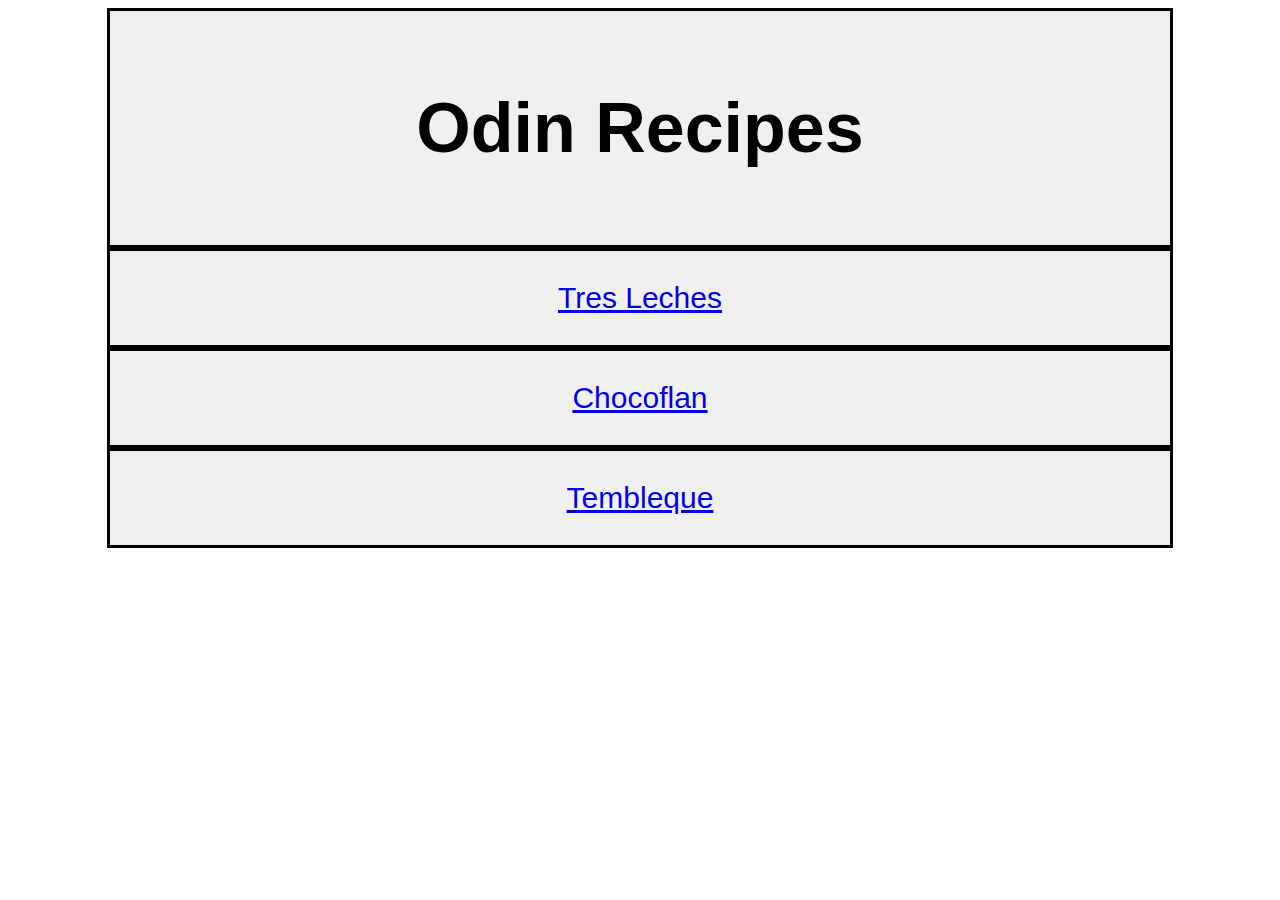
<file: index.html>
<!DOCTYPE html>
<html lang="en">
<head>
    <meta charset="UTF-8">
    <meta name="viewport" content="width=device-width, initial-scale=1.0">
    <link rel="stylesheet" href="styles.css">
    <title>Odin Recipes</title>
</head>
<body>
    <div class="titles"><h1>Odin Recipes</h1></div>
    <div class="recipes"><a href="recipes/tresleches.html">Tres Leches</a></div>
    <div class="recipes"><a href="recipes/chocoflan.html">Chocoflan</a></div>
    <div class="recipes"><a href="recipes/tembleque.html">Tembleque</a></div>

    

       
</body>
</html>
</file>
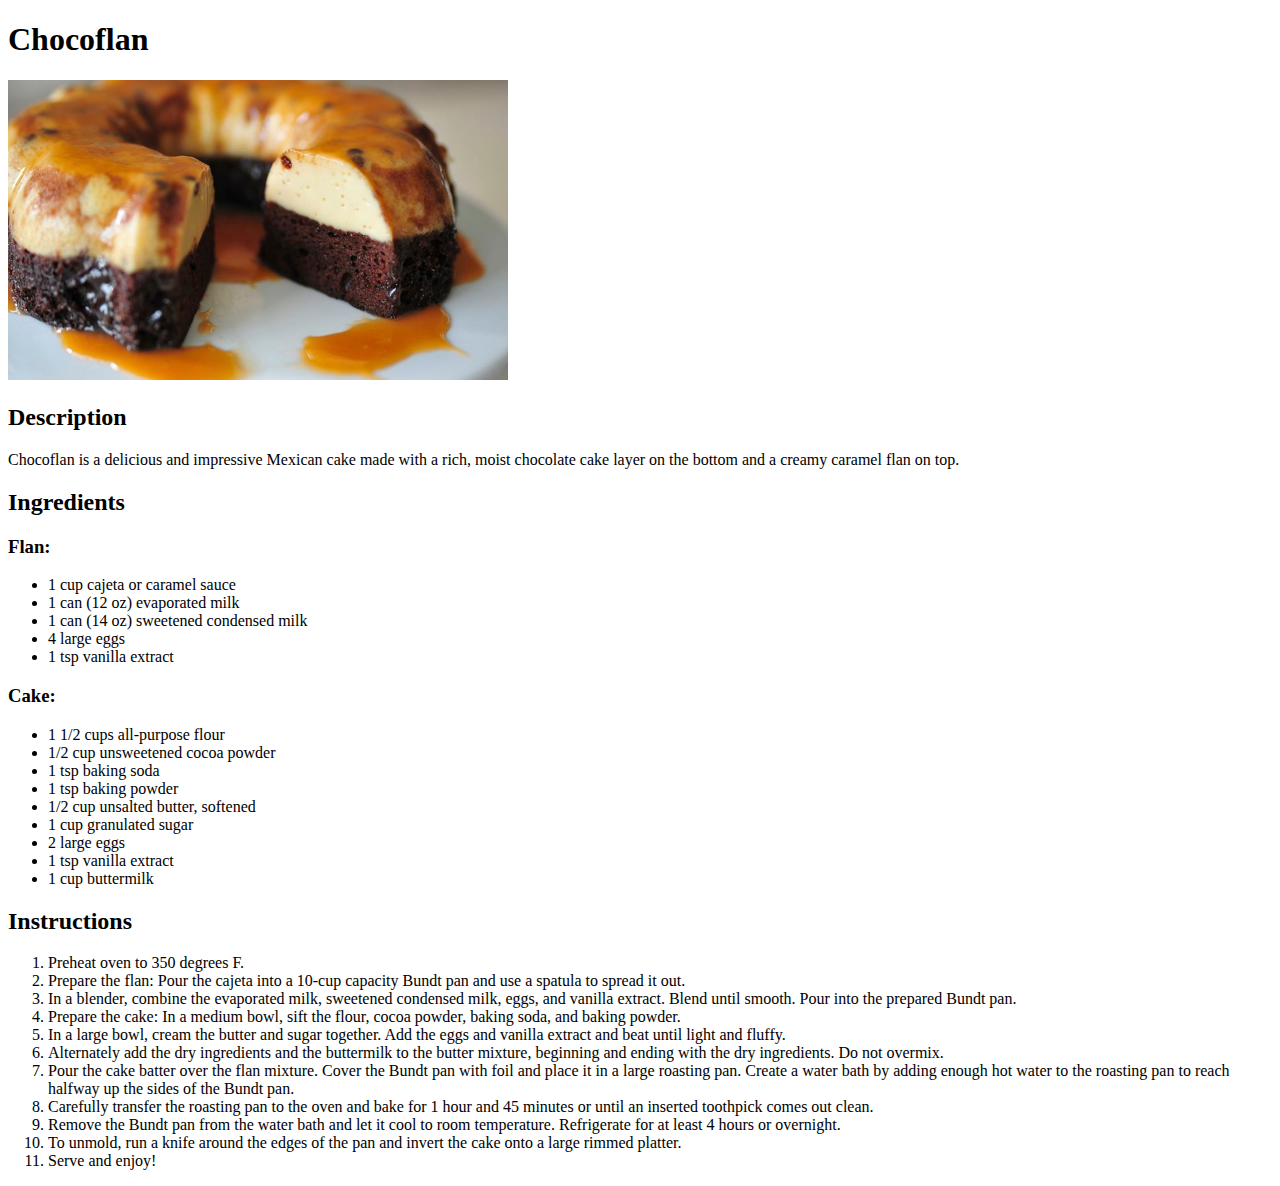
<file: recipes/chocoflan.html>
<!DOCTYPE html>
<html lang="en">
<head>
    <meta charset="UTF-8">
    <meta name="viewport" content="width=device-width, initial-scale=1.0">
    <title>Chocoflan</title>
</head>
<body>
    <h1>Chocoflan</h1>
    <img src="chocoflan.jpeg" height = 300px; width = 500px;>
    <h2>Description</h2>
    <p>Chocoflan is a delicious and impressive Mexican cake made with a rich, moist chocolate cake layer on the bottom and a creamy caramel flan on top. </p>
    <h2>Ingredients</h2>
    <h3>Flan:</h3>
    <p><ul>
        <li>1 cup cajeta or caramel sauce</li>
        <li>1 can (12 oz) evaporated milk</li>
        <li>1 can (14 oz) sweetened condensed milk</li>
        <li>4 large eggs</li>
        <li>1 tsp vanilla extract</li>
    </ul></p>
    <h3>Cake:</h3>
    <p><ul>
        <li>1 1/2 cups all-purpose flour</li>
        <li>1/2 cup unsweetened cocoa powder</li>
        <li>1 tsp baking soda</li>
        <li>1 tsp baking powder</li>
        <li>1/2 cup unsalted butter, softened</li>
        <li>1 cup granulated sugar</li>
        <li>2 large eggs</li>
        <li>1 tsp vanilla extract</li>
        <li>1 cup buttermilk</li>
    </ul></p>
    <h2>Instructions</h2>
    <p><ol>
        <li>Preheat oven to 350 degrees F. </li>
        <li>Prepare the flan: Pour the cajeta into a 10-cup capacity Bundt pan and use a spatula to spread it out. </li>
        <li>In a blender, combine the evaporated milk, sweetened condensed milk, eggs, and vanilla extract. Blend until smooth. Pour into the prepared Bundt pan. </li>
        <li>Prepare the cake: In a medium bowl, sift the flour, cocoa powder, baking soda, and baking powder. </li>
        <li>In a large bowl, cream the butter and sugar together. Add the eggs and vanilla extract and beat until light and fluffy. </li>
        <li>Alternately add the dry ingredients and the buttermilk to the butter mixture, beginning and ending with the dry ingredients. Do not overmix. </li>
        <li>Pour the cake batter over the flan mixture. Cover the Bundt pan with foil and place it in a large roasting pan. Create a water bath by adding enough hot water to the roasting pan to reach halfway up the sides of the Bundt pan. </li>
        <li>Carefully transfer the roasting pan to the oven and bake for 1 hour and 45 minutes or until an inserted toothpick comes out clean. </li>
        <li>Remove the Bundt pan from the water bath and let it cool to room temperature. Refrigerate for at least 4 hours or overnight. </li>
        <li>To unmold, run a knife around the edges of the pan and invert the cake onto a large rimmed platter. </li>
        <li>Serve and enjoy!</li>
    </ol></p>
    
    
</body>
</html>
</file>
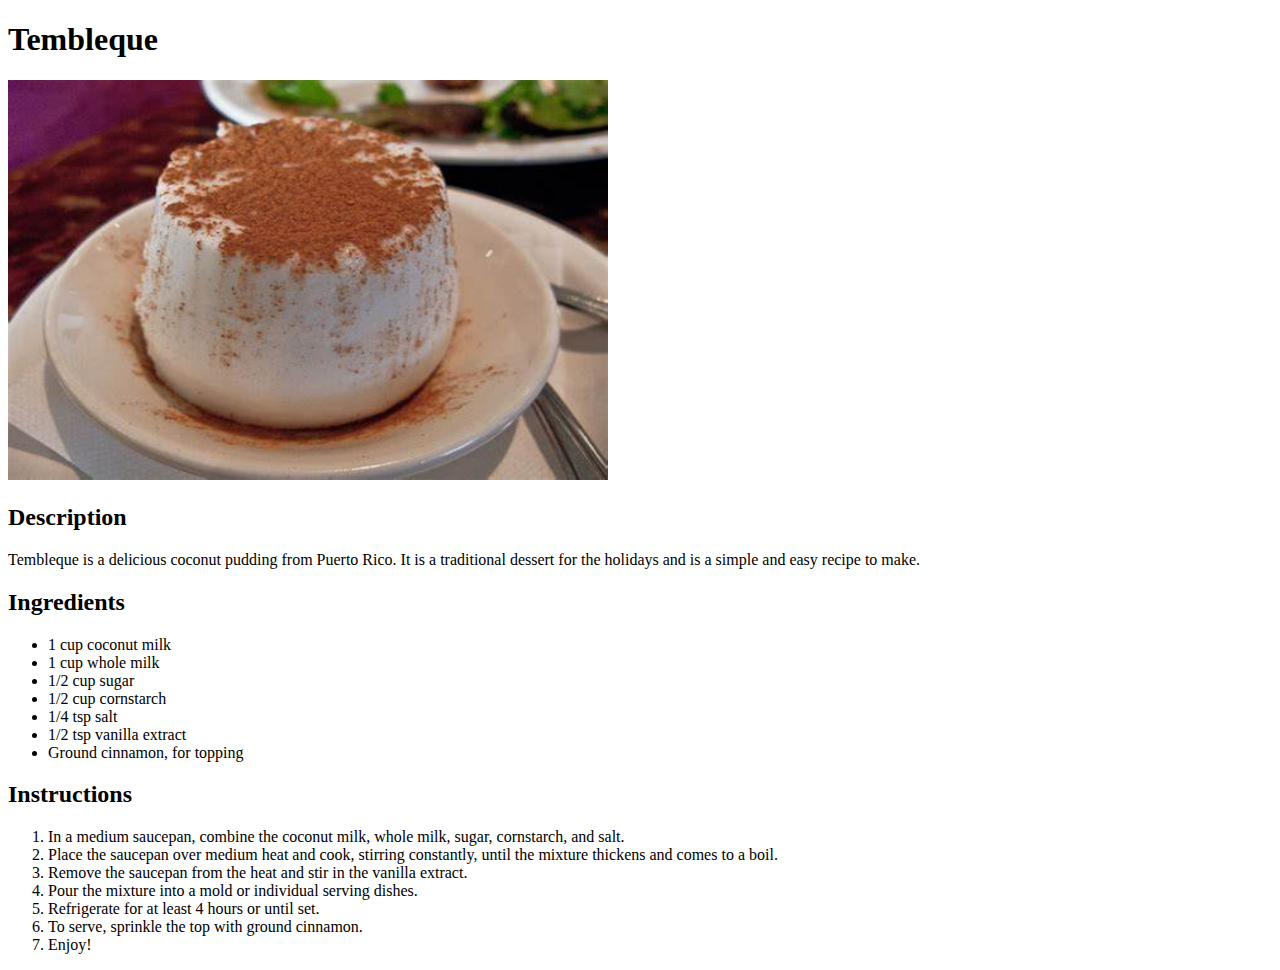
<file: recipes/tembleque.html>
<!DOCTYPE html>
<html lang="en">
<head>
    <meta charset="UTF-8">
    <meta name="viewport" content="width=device-width, initial-scale=1.0">
    <title>Tembleque</title>
</head>
<body>
    <h1>Tembleque</h1>
    <img src="tembleque.jpg" height = 400px; width = 600px;>
    <h2>Description</h2>
    <p>Tembleque is a delicious coconut pudding from Puerto Rico. It is a traditional dessert for the holidays and is a simple and easy recipe to make. </p>
    <h2>Ingredients</h2>
    <p><ul>
        <li>1 cup coconut milk</li>
        <li>1 cup whole milk</li>
        <li>1/2 cup sugar</li>
        <li>1/2 cup cornstarch</li>
        <li>1/4 tsp salt</li>
        <li>1/2 tsp vanilla extract</li>
        <li>Ground cinnamon, for topping</li>
    </ul></p>
    <h2>Instructions</h2>
    <p><ol>
        <li>In a medium saucepan, combine the coconut milk, whole milk, sugar, cornstarch, and salt. </li>
        <li>Place the saucepan over medium heat and cook, stirring constantly, until the mixture thickens and comes to a boil. </li>
        <li>Remove the saucepan from the heat and stir in the vanilla extract. </li>
        <li>Pour the mixture into a mold or individual serving dishes. </li>
        <li>Refrigerate for at least 4 hours or until set. </li>
        <li>To serve, sprinkle the top with ground cinnamon. </li>
        <li>Enjoy!</li>
    </ol></p>
    
</body>
</html>
</file>
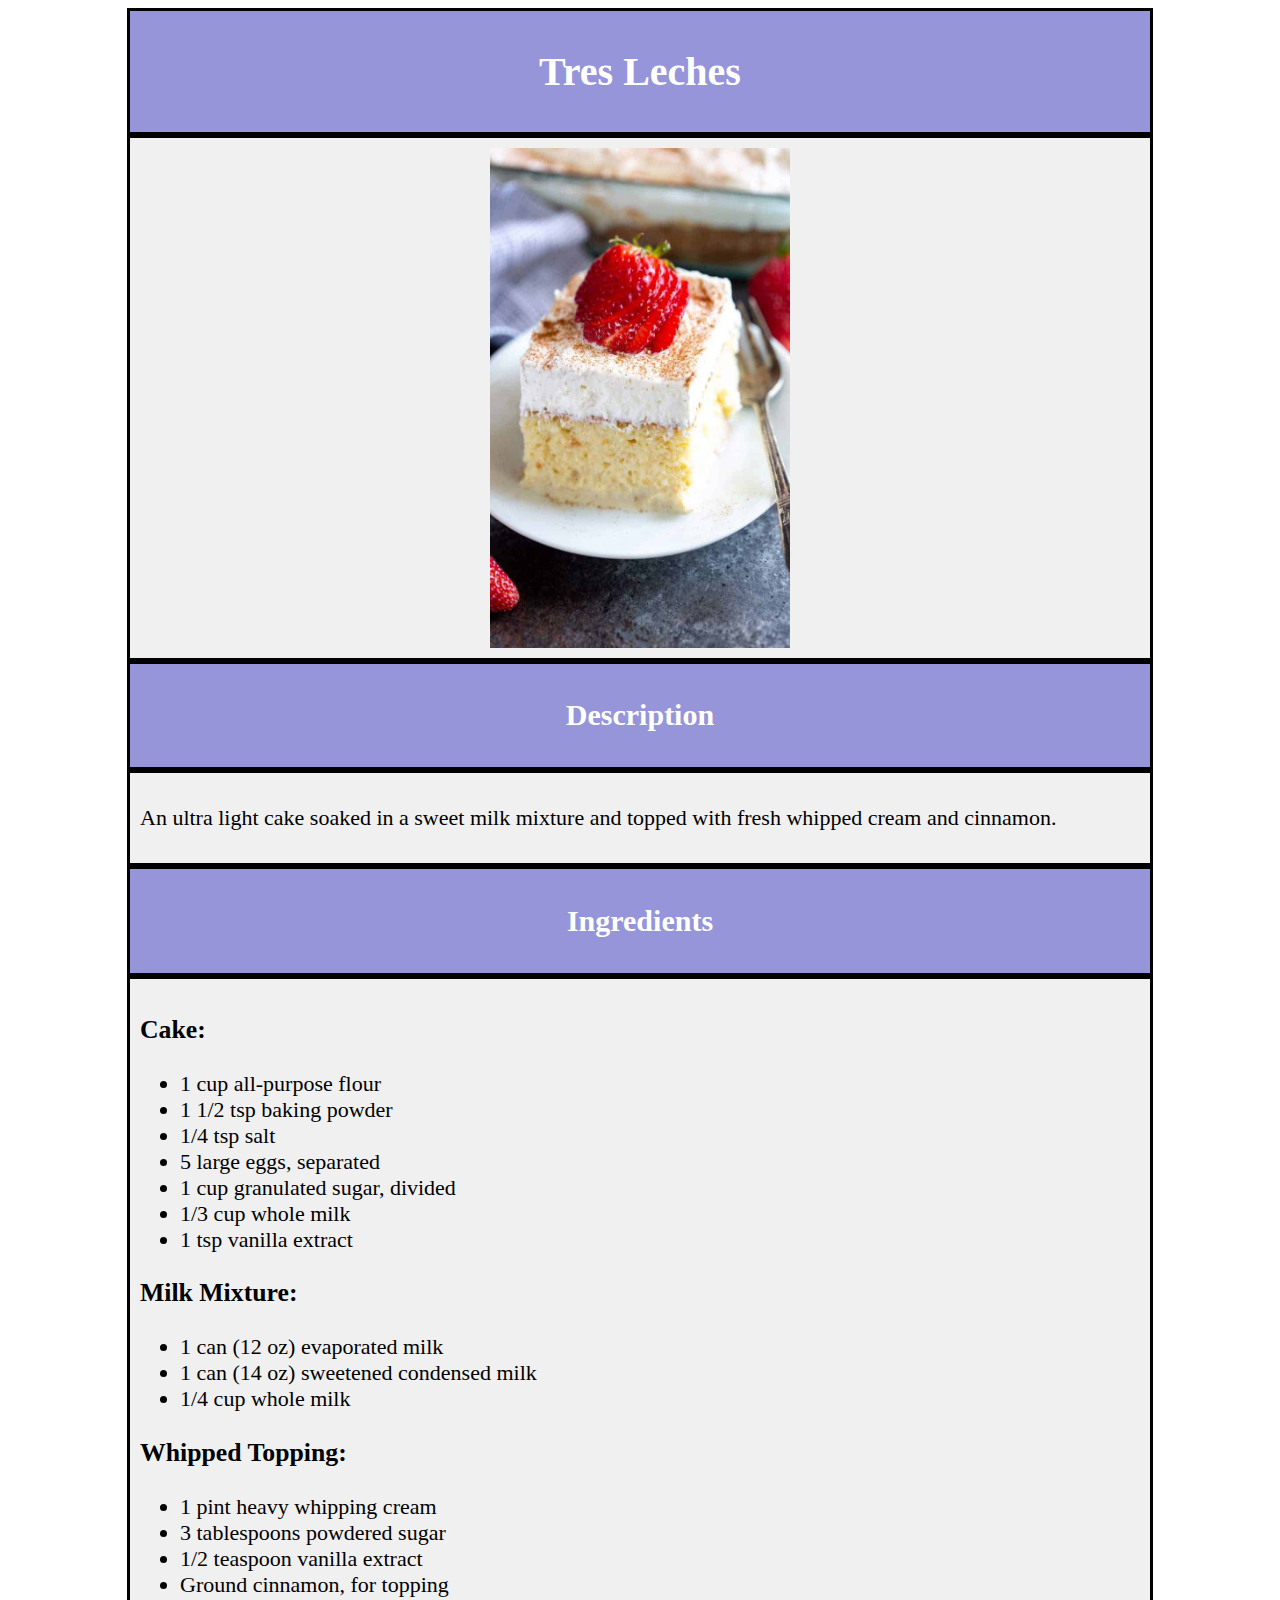
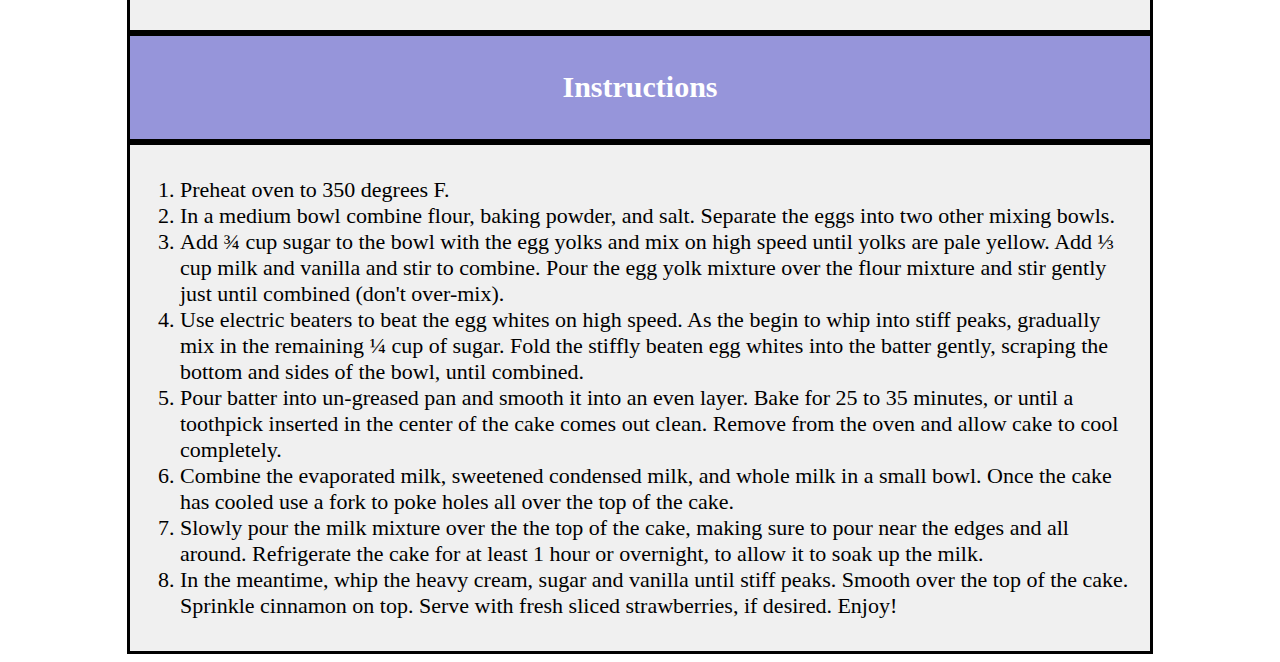
<file: recipes/tresleches.html>
<!DOCTYPE html>
<html lang="en">
<head>
    <meta charset="UTF-8">
    <meta name="viewport" content="width=device-width, initial-scale=1.0">
    <link rel="stylesheet" href="recipestyles.css">
    <title>Tres Leches Recipe</title>
</head>
<body>
    <div class="header"><h1>Tres Leches</h1></div>
    <div id="image">
        <a href="#">
            <img src="treslechesimg.jpg" height = 500px; width = 300px;>
        </a>
    </div>
    <div class="header"><h2>Description</h2></div>
    <div class="text"><p>An ultra light cake soaked in a sweet milk mixture and topped with fresh whipped cream and cinnamon.</p></div>
    <div class="header"><h2>Ingredients</h2></div>
    <div class="text">
    <h3>Cake:</h3>
    <p><ul>
        <li>1 cup all-purpose flour</li>
        <li>1 1/2 tsp baking powder</li>
        <li>1/4 tsp salt</li>
        <li>5 large eggs, separated</li>
        <li>1 cup granulated sugar, divided</li>
        <li>1/3 cup whole milk</li>
        <li>1 tsp vanilla extract</li>
    </ul></p>
    <h3>Milk Mixture:</h3>
    <p><ul>
        <li>1 can (12 oz) evaporated milk</li>
        <li>1 can (14 oz) sweetened condensed milk</li>
        <li>1/4 cup whole milk</li>
    </ul></p>
    <h3>Whipped Topping:</h3>
    <p><ul>
        <li>1 pint heavy whipping cream</li>
        <li>3 tablespoons powdered sugar</li>
        <li>1/2 teaspoon vanilla extract</li>
        <li>Ground cinnamon, for topping</li>
    </ul></p>
</div>
    <div class="header"><h2>Instructions</h2></div>
    <div class="text"><p><ol>
        <li>Preheat oven to 350 degrees F.</li>
        <li>In a medium bowl combine flour, baking powder, and salt. Separate the eggs into two other mixing bowls.</li>
        <li>Add ¾ cup sugar to the bowl with the egg yolks and mix on high speed until yolks are pale yellow. 
            Add ⅓ cup milk and vanilla and stir to combine. Pour the egg yolk mixture over the flour mixture and stir gently just until combined (don't over-mix).</li>
        <li>Use electric beaters to beat the egg whites on high speed. As the begin to whip into stiff peaks, gradually mix in the remaining ¼ cup of sugar. 
            Fold the stiffly beaten egg whites into the batter gently, scraping the bottom and sides of the bowl, until combined.</li>
        <li>Pour batter into un-greased pan and smooth it into an even layer. Bake for 25 to 35 minutes, or until a toothpick inserted in the center of the cake comes out clean. 
            Remove from the oven and allow cake to cool completely.</li>
        <li>Combine the evaporated milk, sweetened condensed milk, and whole milk in a small bowl. Once the cake has cooled use a fork to poke holes all over the top of the cake. </li>
        <li>Slowly pour the milk mixture over the the top of the cake, making sure to pour near the edges and all around. 
            Refrigerate the cake for at least 1 hour or overnight, to allow it to soak up the milk.</li>
        <li>In the meantime, whip the heavy cream, sugar and vanilla until stiff peaks. Smooth over the top of the cake. 
            Sprinkle cinnamon on top. Serve with fresh sliced strawberries, if desired. Enjoy!</li>
    </ol></p></div>
</body>
</html>
</file>
<file: styles.css>
div {
    width: 1000px;
    padding: 30px;
    margin: 10px;
    border: 3px solid #000;
    background-color: #f0f0f0;
    margin: 0 auto;
}

.recipes {
    font-family: Arial, sans-serif;
    font-size: 30px;
    text-align: center;

}

.titles {
    font-family:'Gill Sans', 'Gill Sans MT', Calibri, 'Trebuchet MS', sans-serif;
    text-align: center;
    font-size: 35px;
}
</file>
<file: recipes/recipestyles.css>
div {
    width: 1000px;
    padding: 10px;
    margin: 10px;
    border: 3px solid #000;
    background-color: #f0f0f0;
    margin: 0 auto;
}

.header {
    background-color: #7472cec0;
    color: #fff;
    text-align: center;
    font-size: 20px;
    padding: 10px;
}

.text {
    font-size: 22px;
    padding: 10px;
}

#image a img {
    display:block;
    margin: 0 auto;
}
</file>
